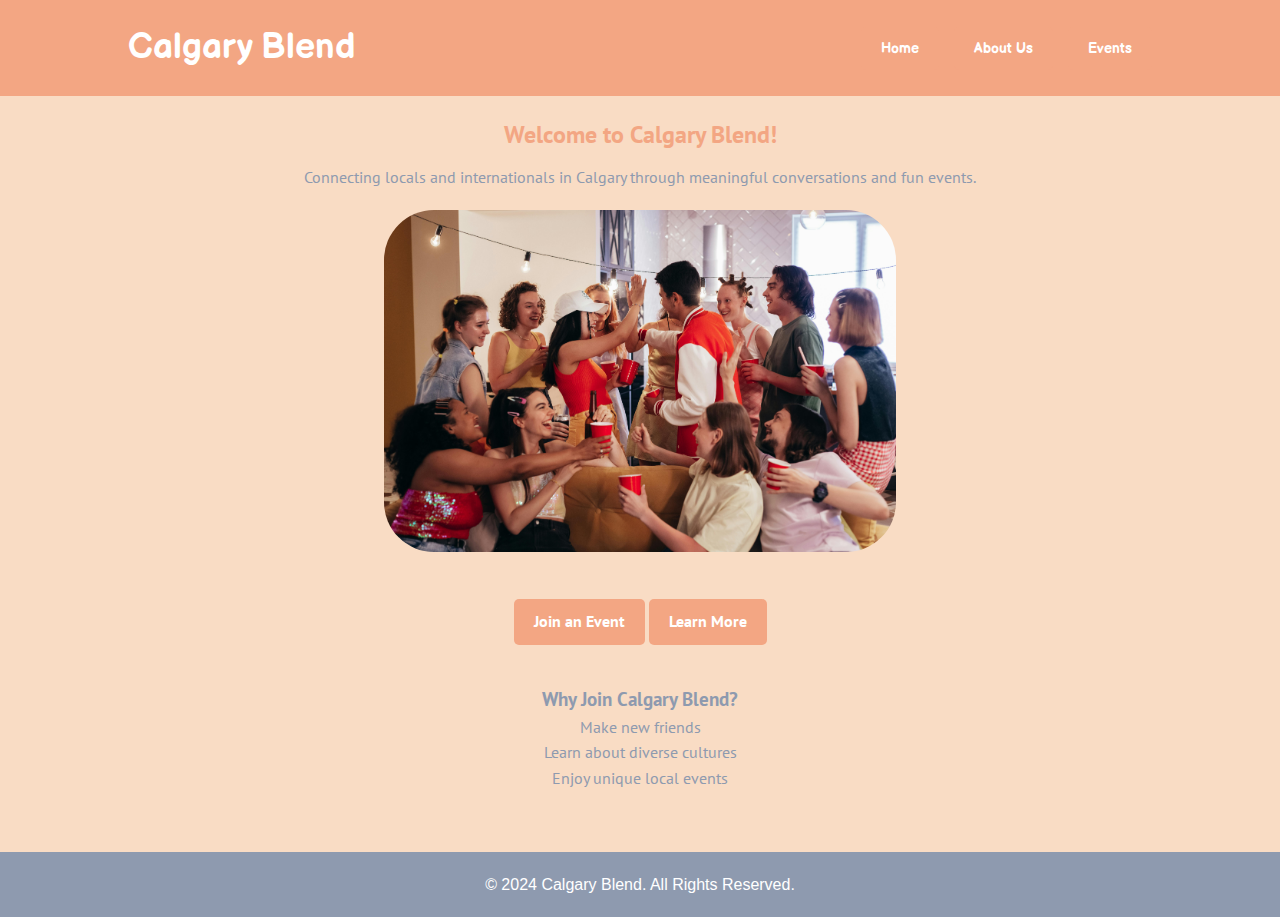
<file: index.html>
<!DOCTYPE html>
<html lang="en">
<head>
  <meta charset="UTF-8">
  <meta name="viewport" content="width=device-width, initial-scale=1.0">
  <title>Calgary Blend</title>
  <link rel="icon" type="image/png" href="images/Favicon.png">
  <link rel="preconnect" href="https://fonts.googleapis.com">
<link rel="preconnect" href="https://fonts.gstatic.com" crossorigin>
<link href="https://fonts.googleapis.com/css2?family=Balsamiq+Sans:ital,wght@0,400;0,700;1,400;1,700&display=swap" rel="stylesheet">
<link rel="preconnect" href="https://fonts.googleapis.com">
<link rel="preconnect" href="https://fonts.gstatic.com" crossorigin>
<link href="https://fonts.googleapis.com/css2?family=Balsamiq+Sans:ital,wght@0,400;0,700;1,400;1,700&family=Newsreader:ital,opsz,wght@0,6..72,200..800;1,6..72,200..800&family=PT+Sans:ital,wght@0,400;0,700;1,400;1,700&display=swap" rel="stylesheet">
  <link rel="stylesheet" href="styles.css">
</head>
<body>
  <header>
    <h1>Calgary Blend</h1>
    <nav>
      <ul>
        <li><a href="index.html">Home</a></li>
        <li><a href="about.html">About Us</a></li>
        <li><a href="events.html">Events</a></li>
      </ul>
    </nav>
  </header>

  <main>
    <section>
      <h2>Welcome to Calgary Blend!</h2>
      <p>Connecting locals and internationals in Calgary through meaningful conversations and fun events.</p>
      <img src="images/main.jpg" alt="People gathering and hanging out">
    </section>

    <section>
      <a href="events.html">Join an Event</a>
      <a href="about.html">Learn More</a>
    </section>
    <section>
      <h3>Why Join Calgary Blend?</h3>
      <ul>
        <li>Make new friends</li>
        <li>Learn about diverse cultures</li>
        <li>Enjoy unique local events</li>
      </ul>
    </section>
  </main>

  <footer>
    <p>&copy; 2024 Calgary Blend. All Rights Reserved.</p>
  </footer>
</body>
</html>
</file>
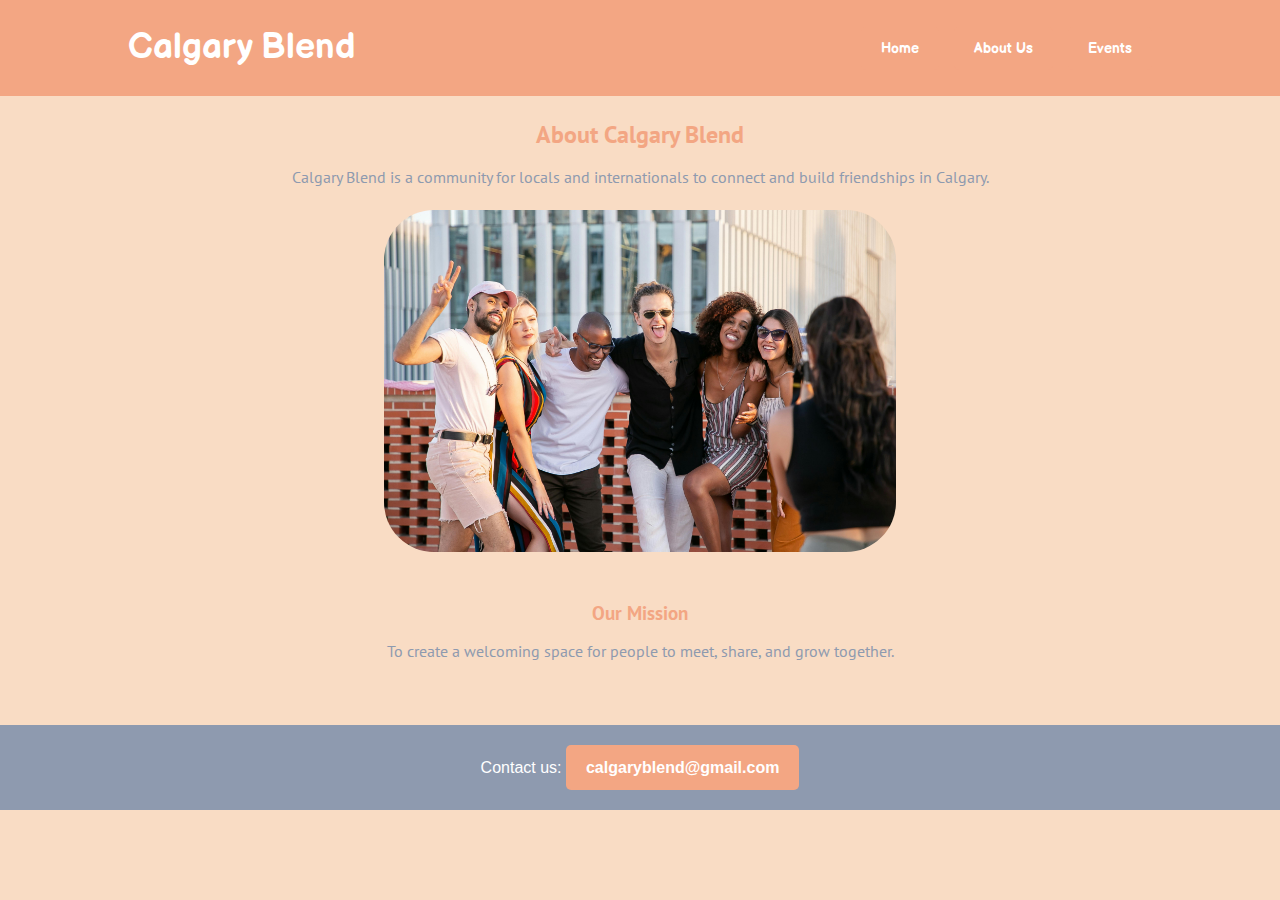
<file: about.html>
<!DOCTYPE html>
<html lang="en">
<head>
  <meta charset="UTF-8">
  <meta name="viewport" content="width=device-width, initial-scale=1.0">
  <title>About Us - Calgary Blend</title>
  <link rel="icon" type="image/png" href="images/Favicon.png">
  <link rel="preconnect" href="https://fonts.googleapis.com">
<link rel="preconnect" href="https://fonts.gstatic.com" crossorigin>
<link href="https://fonts.googleapis.com/css2?family=Balsamiq+Sans:ital,wght@0,400;0,700;1,400;1,700&display=swap" rel="stylesheet">
<link rel="preconnect" href="https://fonts.googleapis.com">
<link rel="preconnect" href="https://fonts.gstatic.com" crossorigin>
<link href="https://fonts.googleapis.com/css2?family=Balsamiq+Sans:ital,wght@0,400;0,700;1,400;1,700&family=Newsreader:ital,opsz,wght@0,6..72,200..800;1,6..72,200..800&family=PT+Sans:ital,wght@0,400;0,700;1,400;1,700&display=swap" rel="stylesheet">

  <link rel="stylesheet" href="styles1.css">
</head>
<body>
  <header>
    <h1>Calgary Blend</h1>
    <nav>
      <ul>
        <li><a href="index.html">Home</a></li>
        <li><a href="about.html">About Us</a></li>
        <li><a href="events.html">Events</a></li>
      </ul>
    </nav>
  </header>

  <main>
    <section>
      <h2>About Calgary Blend</h2>
      <p>Calgary Blend is a community for locals and internationals to connect and build friendships in Calgary.</p>
      <img src="images/about.jpg" alt="People taking a group picture">
    </section>
    <article>
      <h3>Our Mission</h3>
      <p>To create a welcoming space for people to meet, share, and grow together.</p>
    </article>
  </main>

  <footer>
    <p>Contact us: <a href="mailto:calgaryblend@gmail.com">calgaryblend@gmail.com</a></p>
  </footer>
</body>
</html>
</file>
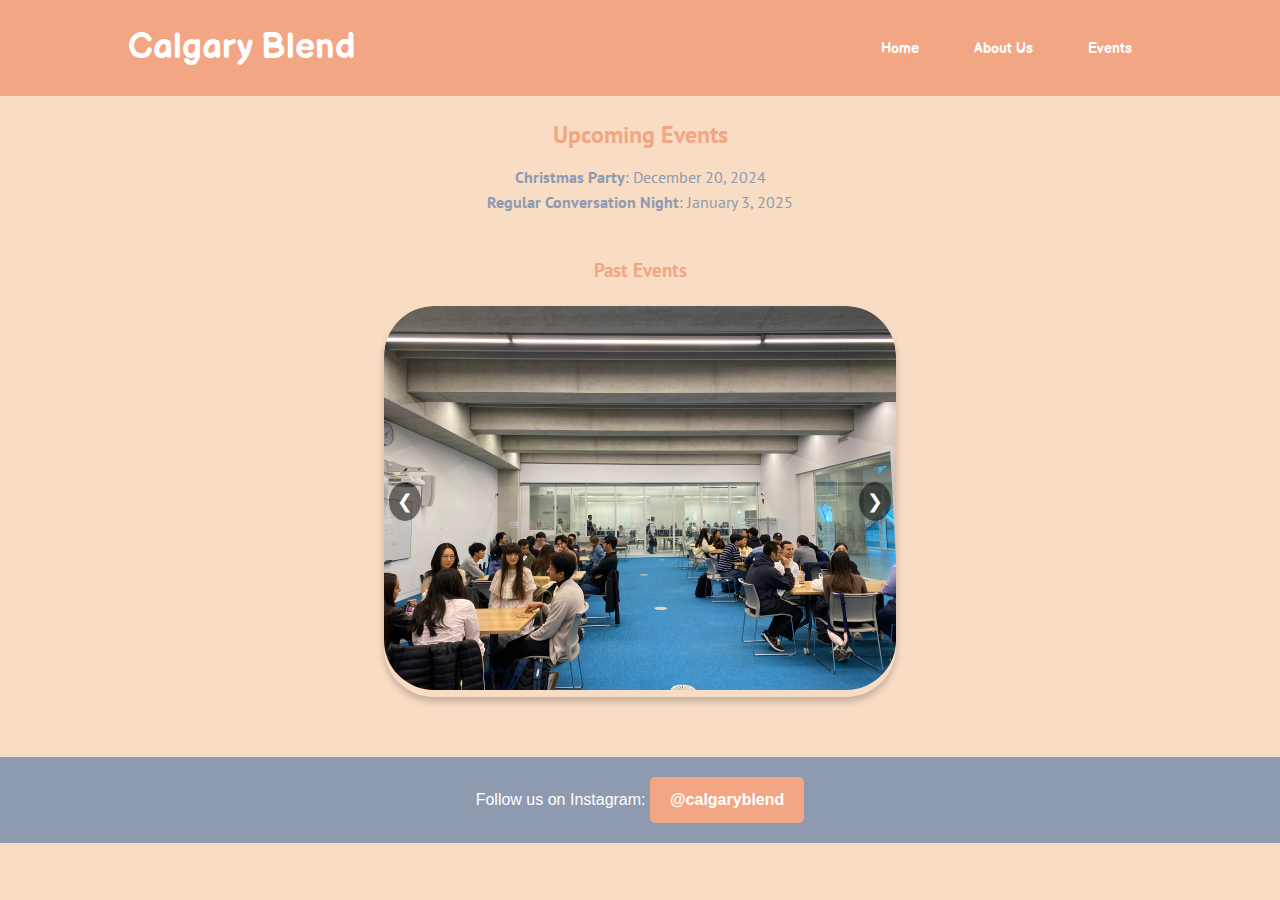
<file: events.html>
<!DOCTYPE html>
<html lang="en">
<head>
  <meta charset="UTF-8">
  <meta name="viewport" content="width=device-width, initial-scale=1.0">
  <title>Events - Calgary Blend</title>
  <link rel="icon" type="image/png" href="images/Favicon.png">
  <link rel="preconnect" href="https://fonts.googleapis.com">
<link rel="preconnect" href="https://fonts.gstatic.com" crossorigin>
<link href="https://fonts.googleapis.com/css2?family=Balsamiq+Sans:ital,wght@0,400;0,700;1,400;1,700&display=swap" rel="stylesheet">
<link rel="preconnect" href="https://fonts.googleapis.com">
<link rel="preconnect" href="https://fonts.gstatic.com" crossorigin>
<link href="https://fonts.googleapis.com/css2?family=Balsamiq+Sans:ital,wght@0,400;0,700;1,400;1,700&family=Newsreader:ital,opsz,wght@0,6..72,200..800;1,6..72,200..800&family=PT+Sans:ital,wght@0,400;0,700;1,400;1,700&display=swap" rel="stylesheet">

  <link rel="stylesheet" href="styles2.css">
</head>
<body>
  <header>
    <h1>Calgary Blend</h1>
    <nav>
      <ul>
        <li><a href="index.html">Home</a></li>
        <li><a href="about.html">About Us</a></li>
        <li><a href="events.html">Events</a></li>
      </ul>
    </nav>
  </header>

  <main>
    <section>
      <h2>Upcoming Events</h2>
      <ul>
        <li><strong>Christmas Party</strong>: December 20, 2024</li>
        <li><strong>Regular Conversation Night</strong>: January 3, 2025</li>
      </ul>
    </section>
    <article>
        <h3>Past Events</h3>
        <section class="carousel">
            <button class="carousel-btn prev" onclick="changeSlide(-1)">&#10094;</button>
            <ul class="carousel-images">
              <li><img src="images/September.jpeg" alt="September Regular Conversation Night"></li>
              <li><img src="images/October.jpeg" alt="October Regular Conversation Night"></li>
              <li><img src="images/November.jpeg" alt="November Regular Conversation Night"></li>
            </ul>
            <button class="carousel-btn next" onclick="changeSlide(1)">&#10095;</button>
          </section>
      </article>

      <script src="script.js"></script>

  </main>

  <footer>
    <p>Follow us on Instagram: <a href="https://instagram.com/calgaryblend">@calgaryblend</a></p>
  </footer>

</body>
</html>
</file>
<file: styles.css>
body, h1, h2, h3, p, ul, li, a {
  margin: 0;
  padding: 0;
  list-style: none;
  text-decoration: none;
  box-sizing: border-box;
}

body {
  font-family: 'Open Sans', sans-serif;
  color: #8e9aaf;
  background-color: #f9dcc4;
  line-height: 1.6;
}

header {
    font-family: 'Balsamiq Sans', sans-serif;
  background-color: #f3a683;
  color: white;
  padding: 20px 10%;
  display: flex;
  justify-content: space-between;
  align-items: center;
}

header h1 {
  font-size: 2.2rem;
  font-weight: bold;
}

nav ul {
  display: flex;
  gap: 15px;
}

nav ul li a {
  color: white;
  font-weight: bold;
  font-size: 0.9rem;
  transition: color 0.3s ease;
}

nav ul li a:hover {
  color: #ffa69e;
}

main {
  font-family: 'PT Sans', sans-serif;
  padding: 20px 10%;
  text-align: center;
}

section, article {
  margin-bottom: 40px;
}

img {
    border-radius: 50px;
    width: 50%;
  }
  

section h2, article h3 {
  color: #f3a683;
  margin-bottom: 10px;
}

section p, article p {
  margin-bottom: 20px;
  color: #8e9aaf; 
}

section {
    text-align: center; 
  }
  
a {
  display: inline-block;
  align-items: center;
  padding: 10px 20px;
  background-color: #f3a683;
  color: white;
  border-radius: 5px;
  font-weight: bold;
  text-align: center;
  transition: background-color 0.3s ease;
}

a:hover {
    color: #ffa69e;
  background-color: #ffff;
}

footer {
  background-color: #8e9aaf; 
  color: white;
  padding: 20px 10%;
  text-align: center;
}

/* Responsive Design */
@media (max-width: 768px) {
  header, main, footer {
    padding: 10px 5%;
  }

  nav ul {
    flex-direction: column;
    gap: 10px;
  }
}
</file>
<file: styles1.css>
body, h1, h2, h3, p, ul, li, a {
    margin: 0;
    padding: 0;
    list-style: none;
    text-decoration: none;
    box-sizing: border-box;
  }
  
  body {
    font-family: 'Open Sans', sans-serif;
    color: #8e9aaf;
    background-color: #f9dcc4;
    line-height: 1.6;
  }
  
  header {
    font-family: 'Balsamiq Sans', sans-serif;
    background-color: #f3a683; 
    color: white;
    padding: 20px 10%;
    display: flex;
    justify-content: space-between;
    align-items: center;
  }
  
  header h1 {
    font-size: 2.2rem;
    font-weight: bold;
  }
  
  nav ul {
    display: flex;
    gap: 15px;
  }
  
  nav ul li a {
    color: white;
    font-weight: bold;
    font-size: 0.9rem;
    transition: color 0.3s ease;
  }
  
  nav ul li a:hover {
    color: #ffa69e;
  }
  
  main {
    padding: 20px 10%;
    text-align: center;
    font-family: 'PT Sans', sans-serif;
  }
  
  section, article {
    margin-bottom: 40px;
  }

  img {
    border-radius: 50px;
    width: 50%;
  }
  
  section h2, article h3 {
    color: #f3a683; 
    margin-bottom: 10px;
  }
  
  section p, article p {
    margin-bottom: 20px;
    color: #8e9aaf;
  }
  
  a {
    display: inline-block;
    padding: 10px 20px;
    background-color: #f3a683; 
    color: white;
    border-radius: 5px;
    font-weight: bold;
    text-align: center;
    transition: background-color 0.3s ease;
  }
  
  a:hover {
    color: #ffa69e;
    background-color: #ffff; 
  }
  
  footer {
    background-color: #8e9aaf;
    color: white;
    padding: 20px 10%;
    text-align: center;
  }
  
  /* Responsive Design */
  @media (max-width: 768px) {
    header, main, footer {
      padding: 10px 5%;
    }
  
    nav ul {
      flex-direction: column;
      gap: 10px;
    }
  }
</file>
<file: styles2.css>
body, h1, h2, h3, p, ul, li, a {
    margin: 0;
    padding: 0;
    list-style: none;
    text-decoration: none;
    box-sizing: border-box;
  }
  
  body {
    font-family: 'Open Sans', sans-serif;
    color: #8e9aaf; 
    background-color: #f9dcc4;
    line-height: 1.6;
  }
  
  header {
    font-family: 'Balsamiq Sans', sans-serif;
    background-color: #f3a683; 
    color: white;
    padding: 20px 10%;
    display: flex;
    justify-content: space-between;
    align-items: center;
  }
  
  header h1 {
    font-size: 2.2rem;
    font-weight: bold;
  }
  
  nav ul {
    display: flex;
    gap: 15px;
  }
  
  nav ul li a {
    color: white;
    font-weight: bold;
    font-size: 0.9rem;
    transition: color 0.3s ease;
  }
  
  nav ul li a:hover {
    color: #ffa69e; 
  }
  
  main {
    padding: 20px 10%;
    text-align: center;
    font-family: 'PT Sans', sans-serif;
  }
  
  section, article {
    margin-bottom: 40px;
  }
  
  section h2, article h3 {
    color: #f3a683;
    margin-bottom: 10px;
  }
  
  section p, article p {
    margin-bottom: 20px;
    color: #8e9aaf;
  }
  
  a {
    display: inline-block;
    padding: 10px 20px;
    background-color: #f3a683;
    color: white;
    border-radius: 5px;
    font-weight: bold;
    text-align: center;
    transition: background-color 0.3s ease;
  }
  
  a:hover {
    color: #ffa69e;
    background-color: #ffff; 
  }
  
.carousel {
    position: relative;
    max-width: 50%; 
    margin: 20px auto;
    overflow: hidden;
    display: flex;
    align-items: center;
    justify-content: space-between;
    border-radius: 50px; 
    box-shadow: 0 5px 7px rgba(0, 0, 0, 0.2); 
  }
  
  .carousel-images {
    display: flex;
    transition: transform 0.5s ease-in-out;
    padding: 0;
    margin: 0;
    list-style: none;
  }
  
  .carousel-images li {
    min-width: 100%;
  }
  
  .carousel-images img {
    width: 100%;
    height: auto;
    border-radius: 50px;
  }
  
  .carousel-btn {
    position: absolute;
    background-color: rgba(0, 0, 0, 0.5);
    color: white;
    border: none;
    border-radius: 50%;
    padding: 8px; 
    cursor: pointer;
    font-size: 1.2rem;
  }
  
  .carousel-btn:hover {
    background-color: rgba(0, 0, 0, 0.8);
  }
  
  .prev {
    left: 5px; 
  }
  
  .next {
    right: 5px; 
  }
  
    footer {
        background-color: #8e9aaf; 
        color: white;
        padding: 20px 10%;
        text-align: center;
      }
      
  /* Responsive Design */
  @media (max-width: 768px) {
    header, main, footer {
      padding: 10px 5%;
    }
  
    nav ul {
      flex-direction: column;
      gap: 10px;
    }
  }
</file>
